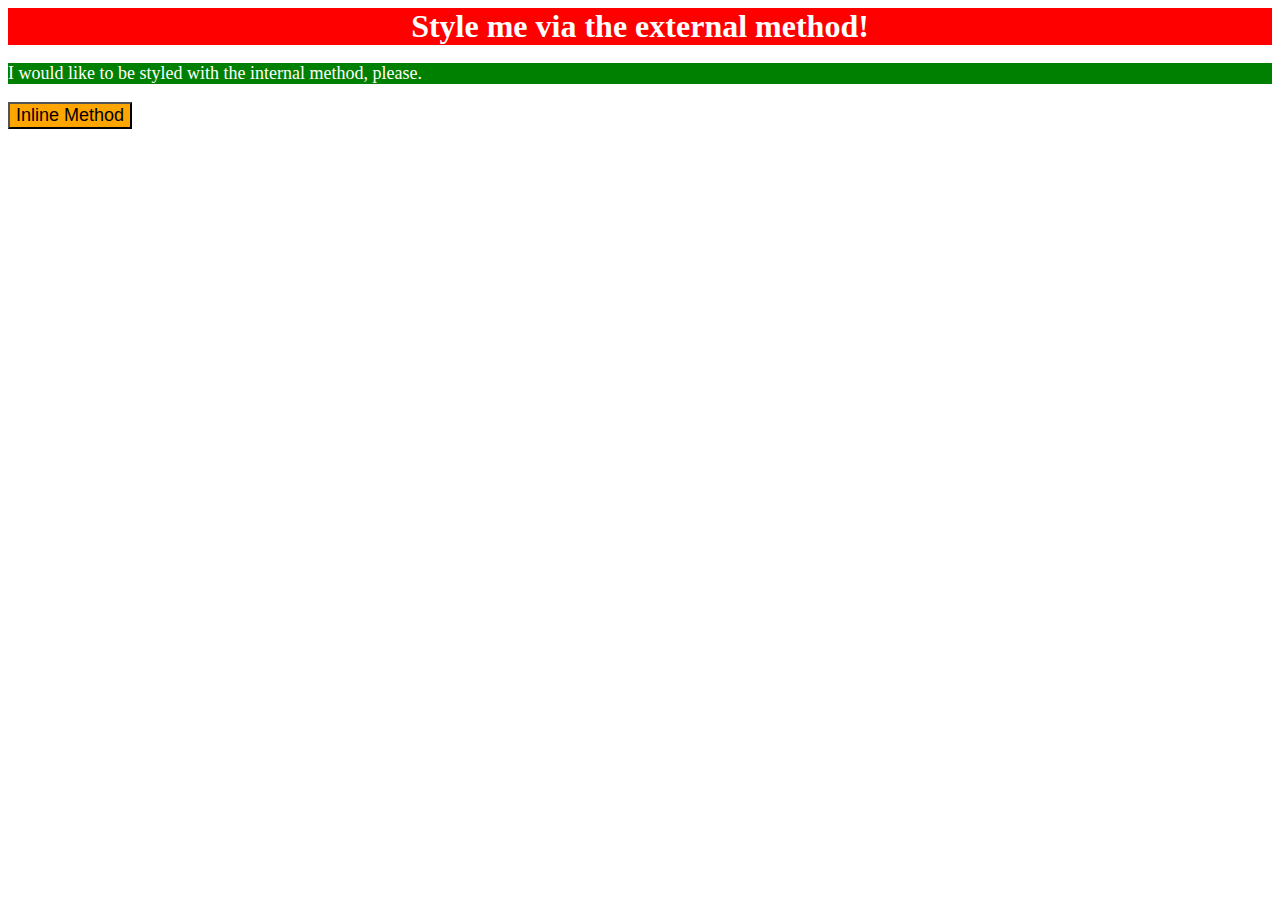
<file: foundations/01-css-methods/index.html>
<!DOCTYPE html>
<html lang="en">
<head>
  <style>
    p{
      color: white;
      background-color: green;
      font-size: 18px;
    }
  </style>
  <meta charset="UTF-8">
  <meta http-equiv="X-UA-Compatible" content="IE=edge">
  <meta name="viewport" content="width=device-width, initial-scale=1.0">
  <title>Methods for Adding CSS</title>
  <link rel="stylesheet" href="styles.css">
</head>
<body>
  <div>Style me via the external method!</div>
  <p>I would like to be styled with the internal method, please.</p>
  <button style="background-color: orange; font-size: 18px;">Inline Method</button>
</body>
</html>
</file>
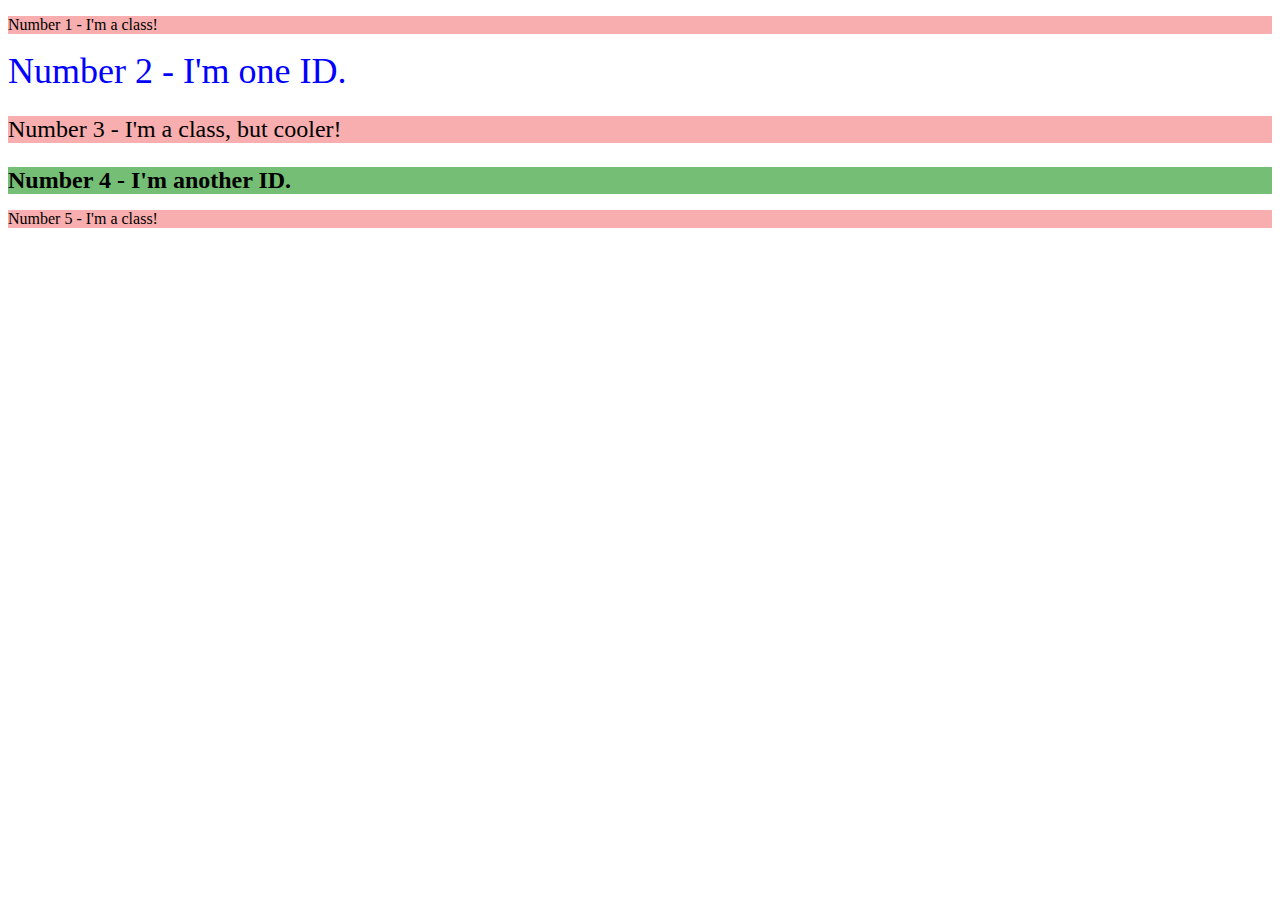
<file: foundations/02-class-id-selectors/index.html>
<!DOCTYPE html>
<html lang="en">
<head>
  <meta charset="UTF-8">
  <meta http-equiv="X-UA-Compatible" content="IE=edge">
  <meta name="viewport" content="width=device-width, initial-scale=1.0">
  <title>Class and ID Selectors</title>
  <link rel="stylesheet" href="style.css">
</head>
<body>
  <p class="paragraph">Number 1 - I'm a class!</p>
  <div id="d1">Number 2 - I'm one ID.</div>
  <p class="paragraph third">Number 3 - I'm a class, but cooler!</p>
  <div id="d2">Number 4 - I'm another ID.</div>
  <p class="paragraph">Number 5 - I'm a class!</p>
</body>
</html>
</file>
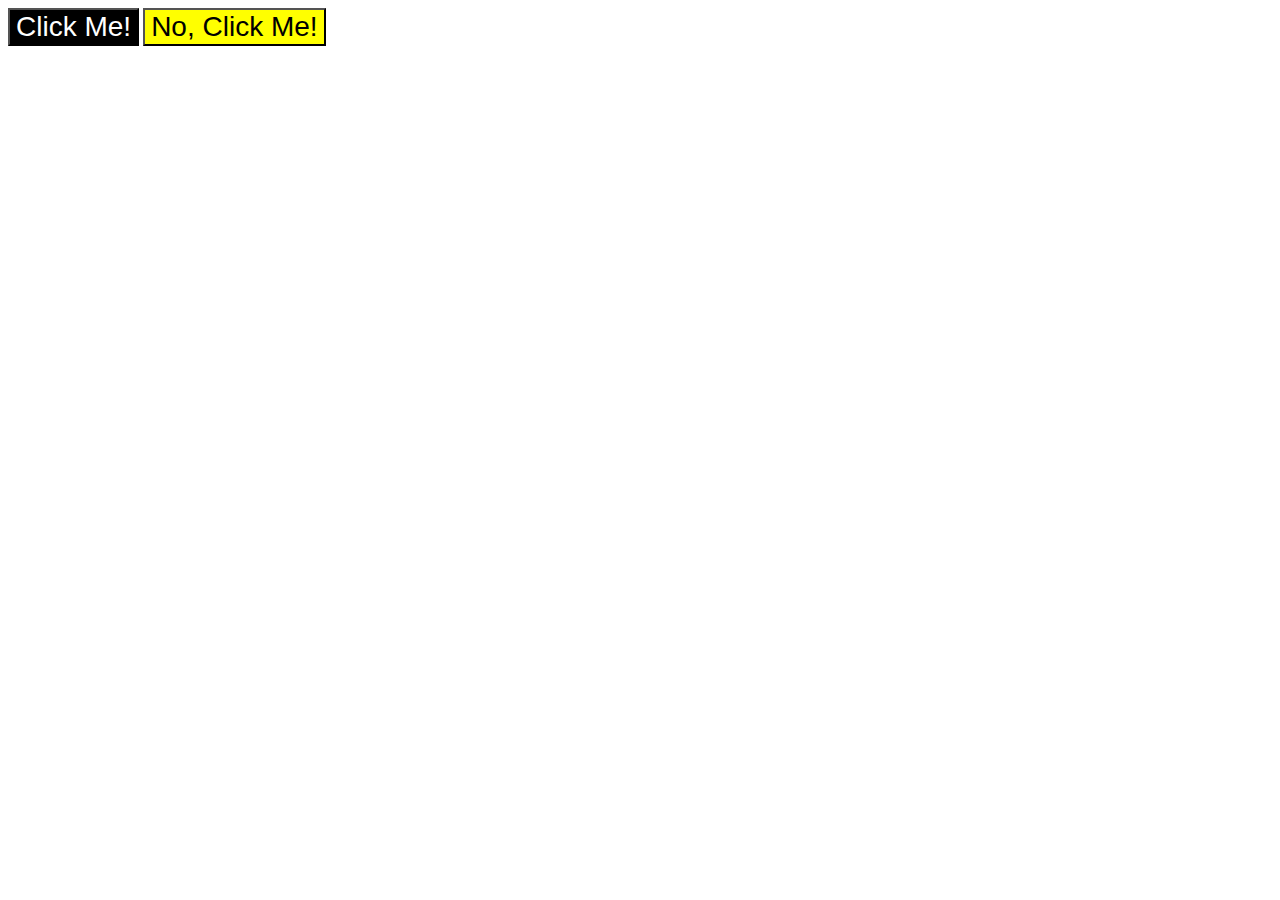
<file: foundations/03-grouping-selectors/index.html>
<!DOCTYPE html>
<html lang="en">
<head>
  <meta charset="UTF-8">
  <meta http-equiv="X-UA-Compatible" content="IE=edge">
  <meta name="viewport" content="width=device-width, initial-scale=1.0">
  <title>Grouping Selectors</title>
  <link rel="stylesheet" href="style.css">
</head>
<body>
  <button class="first-button">Click Me!</button>
  <button class="second-button">No, Click Me!</button>
</body>
</html>
</file>
<file: foundations/01-css-methods/styles.css>
div{
    color: white;
    background-color: red;
    font-size: 32px;
    text-align: center;
    font-weight: bold;
}
</file>
<file: foundations/02-class-id-selectors/style.css>
.paragraph{
    background-color: #f8aeae;
    font: "Verdana", "DejaVu Sans", sans-serif;
}

.third{
    font-size: 24px;
}

#d1 {
    color: #0000ff;
    font-size: 36px;
}

#d2{
    background-color: #75be75;
    font-size: 24px;
    font-weight: bold;
}
</file>
<file: foundations/03-grouping-selectors/style.css>
.first-button,
.second-button{
    font-size: 28px;
    font: Helvetica, "Times New Roman", sans-serif
}

.first-button{
    color: #ffffff;
    background-color: #000000;
}

.second-button{
    background-color: #ffff00;
}
</file>
